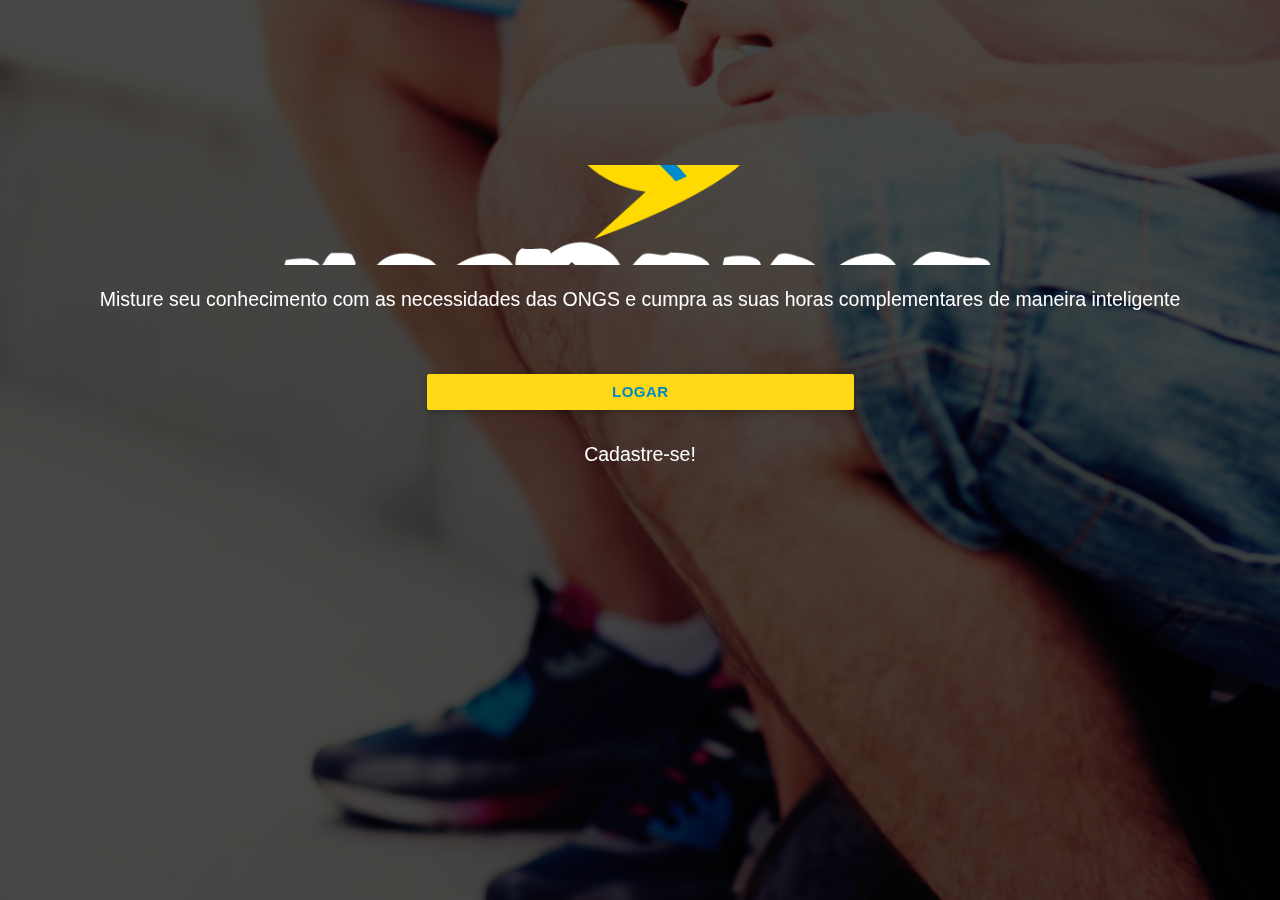
<file: hackathon/platforms/android/assets/www/index.html>
<!DOCTYPE html>
<html lang="pt-br">
    <head>
        <meta name="format-detection" content="telephone=no">
        <meta http-equiv="Content-type" name="viewport" content="initial-scale=1.0, maximum-scale=1.0, user-scalable=no, width=device-width">
        <title>AlceOne</title>
        <link href="css/materialize.min.css" rel="stylesheet" type="text/css"/>
        <link href="css/estrutura.css" rel="stylesheet" type="text/css"/>
        <link href="css/style.css" rel="stylesheet" type="text/css"/>
    </head>
    <body>
    	<div class="row landing-picture icon">
    		<div class="icon logo center"></div>
    		<p>Misture seu conhecimento com as necessidades das ONGS e cumpra as suas horas complementares de maneira inteligente</p>
    		<a class="waves-effect waves-light btn col s4 center yellow-btn bold" style="float: none;">Logar</a>
    		<footer>
	        	<p class="cadastro">Cadastre-se!</p>
	        </footer>
    	</div>
        <div class="container" id="login-container">
    		<div class="row center">
<!-- 				<div class="preloader-wrapper big active center"> -->
<!-- 					<div class="spinner-layer spinner-yellow-only"> -->
<!-- 						<div class="circle-clipper left"> -->
<!-- 				       		<div class="circle"></div> -->
<!-- 				     	</div> -->
<!-- 					     <div class="gap-patch"> -->
<!-- 					       	<div class="circle"></div> -->
<!-- 					     </div> -->
<!-- 					     <div class="circle-clipper right"> -->
<!-- 					       	<div class="circle"></div> -->
<!-- 					     </div> -->
<!-- 				  	</div> -->
<!-- 				</div> -->
    			<div class="icon center logo"></div>

    			<form id="loginForm" method="post" name="loginForm" class="col s12">
	    			<div class="input-field col s12">
			          <input id="ds_login" name="username" placeholder="Login" type="email" class="validate">
			          <label class="input-error" data-error="Digite um email válido"></label>
			        </div>
			        <div class="input-field col s12">
			          <input id="ds_senha" name="password" placeholder="Senha" type="password" class="validate">
			        </div>
			        <a class="waves-effect waves-light btn col s12 center login-btn">Entrar</a>
		        </form> 

		        <form id="cadastroForm" method="post" name="cadastroForm" class="col s12">
	    			<div class="input-field col s12">
			          <input id="nm_usuario" name="user[name]" placeholder="Nome Completo" type="text" class="validate">
			          <label class="input-error" data-error="Digite um nome"></label>
			        </div>
	    			<div class="input-field col s12">
			          <input id="email" name="user[username]" placeholder="Email" type="email" class="validate">
			          <label class="input-error" data-error="Digite um email válido"></label>
			        </div>
			        <div class="input-field col s12">
			          <input id="ds_senha" name="user[password]" placeholder="Senha" type="password" class="validate">
			        </div>
			        <div class="input-field col s12">
			          <input id="confirm_password" name="confirm" placeholder="Confirmar Senha" type="password" class="validate">
			        </div>
			        <a class="waves-effect waves-light btn col s12 center cadastro-btn">Cadastrar</a>
		        </form>
    		</div>
    		<div class="clear"></div>
    		<footer>
	        	<p>Ainda não fez seu cadastro?</p><a class="cadastro">&nbsp;<i>Clique aqui!</i></a>
	        </footer>
    	</div>
        <script src="cordova.js"></script>
    	<script src="js/jquery.js"></script>
		<script src="js/materialize.min.js"></script>
		<script src="js/index.js"></script>
        <script src="js/init.js"></script>
    </body>
</html>
</file>
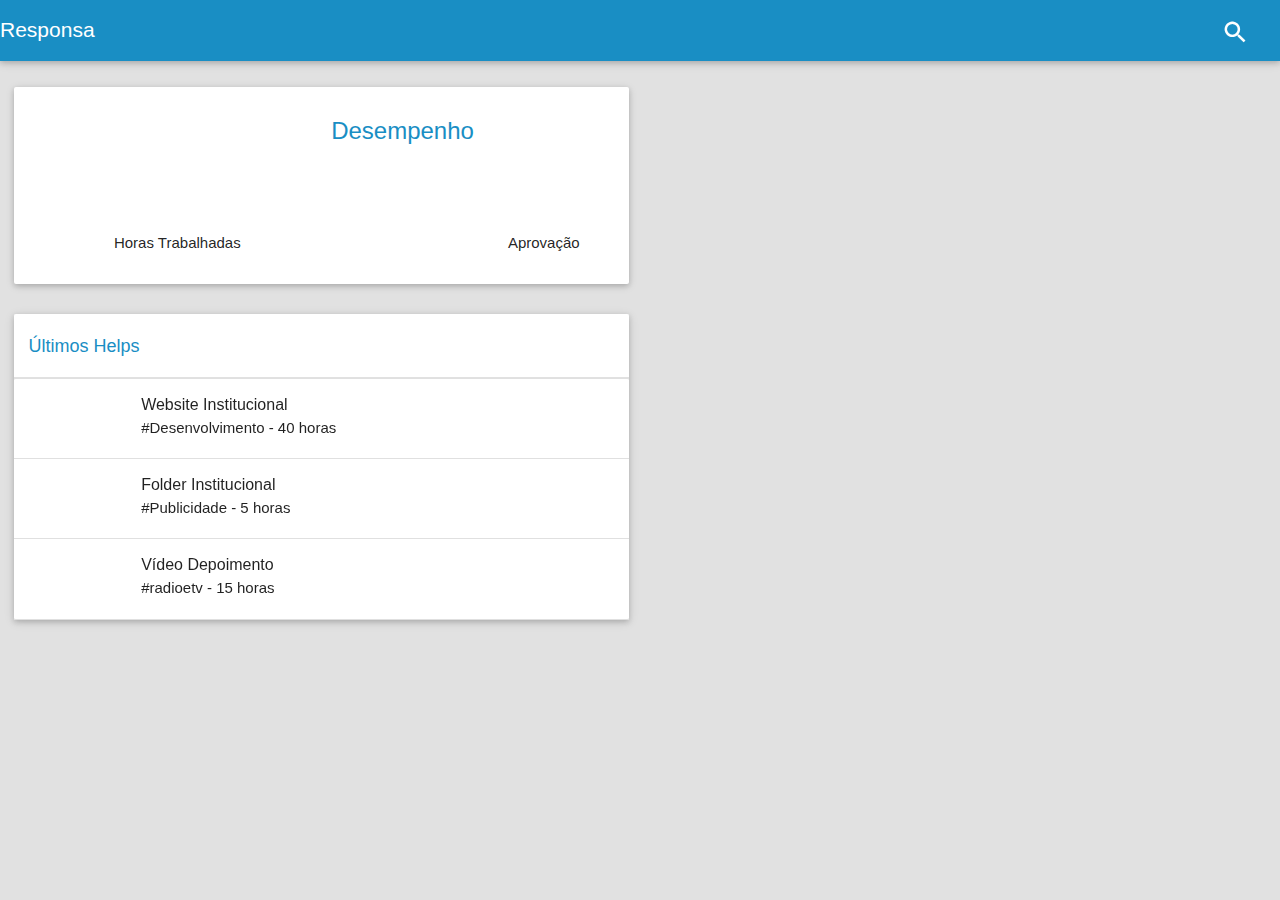
<file: hackathon/platforms/android/assets/www/dashboard.html>
<!DOCTYPE HTML>
<html>
    <head lang="pt-br">
        <meta http-equiv="Content-type" name="viewport" content="initial-scale=1.0, maximum-scale=1.0, user-scalable=no, width=device-width">
        <meta charset="utf8"/>
        <title>Responsa</title>
        <link href="css/materialize.min.css" rel="stylesheet" type="text/css"/>
        <link href="css/jquery.easy-pie-chart.css" rel="stylesheet" type="text/css"/>
        <link href="css/estrutura.css" rel="stylesheet" type="text/css"/>
        <link href="css/style.css" rel="stylesheet" type="text/css"/>
    </head>
    <body>
    	<div class="container" id="home-container">
    	 	<nav>
				<div class="nav-wrapper">
				  	<ul id="slide-out" class="side-nav">
					  	<li class="icon menu-banner">
						  	<div class="user-info">
						  		<div class="icon circle person-head"></div>
							  	<b class="nome"></b><br>
							  	<span class="email"></span>
						  	</div>
					  	</li>
					  	<li><i class="mdi-action-language left"></i><a href="atividades.html">Lista de Atividades</a></li>
					  	<li><i class="mdi-editor-insert-chart left"></i><a href="dashboard.html">Progressos</a></li>
					  	<li><i class="mdi-action-assignment-ind left"></i><a href="perfil.html">Meu Perfil</a></li>
				    	<li><i class="mdi-action-settings-power left"></i><a href="index.html">Sair</a></li>
				  	</ul>
				  	<a href="#" data-activates="slide-out" class="button-collapse"><i class="mdi-navigation-menu"></i></a>
			    	<a href="#" class="brand-name">Responsa</a>
			    	<i class="mdi-action-search waves-effect waves-light right"></i>
			    	<!-- <form>
				      <div class="input-field">
				        <input id="search" type="search" required>
				        <label for="search"><i class="material-icons">search</i></label>
				        <i class="material-icons">close</i>
				      </div>
				    </form> -->
			  	</div>
			</nav>
<!-- 			<div class="progress"> -->
<!-- 			    <div class="indeterminate"></div> -->
<!-- 			</div> -->
			<div class="row content">
			     <div class="col s12 m6">
			       <div class="card" id="fornecedor-card">
			         <div class="card-content">
			           <span class="card-title">Desempenho</span>
			           <div class="chart col s6 left">
			           	<div class="percentage easyPieChart desempenho" data-percent="0">
			           		<span class="percent-chart desempenhoTxt">130h</span>
			           	</div>
			           	<div class="chart-title text-center">Horas Trabalhadas</div>
			           </div>
			           <div class="chart right">
			           	<div class="percentage easyPieChart aprovacao" data-percent="0">
			           		<span class="percent-chart aprovacaoTxt">95%</span>
			           	</div>
			           	<div class="chart-title text-center">Aprovação</div>
			           </div>
			         </div>
			         <div class="clear"></div>
<!-- 			         <div class="card-action"> -->
<!-- 			           <a href="#" class="waves-effect">Sincronizar</a> -->
<!-- 			           <a class="waves-effect modal-trigger" href="#modalMap">Mapa</a> -->
<!-- 			         </div> -->
			       </div>
			       <div class="row center list" id="ultimos-trabalhos-list">
			       		<div class="header-title">
							<h5>Últimos Helps</h5>
						</div>
						 <ul class="collection">
						    <li class="collection-item avatar waves-effect col s12 teatro" onclick="atividadeDescricao(2);"><i class="circle" style="background-image: url(http://s3.postimg.org/99a6eayb3/SITE.jpg)"></i><div class="col s1 right product-status"><a href="#modalMap" class="modal-trigger"></a></div><div class="col s9 right"><span class="title">Website Institucional</span><p class="description">#Desenvolvimento - 40 horas</p></div></li>
						    <li class="collection-item avatar waves-effect col s12 teatro" onclick="atividadeDescricao(3);"><i class="circle" style="background-image: url(http://s24.postimg.org/jbkufyg6p/FOLDER.jpg)"></i><div class="col s1 right product-status"><a href="#modalMap" class="modal-trigger"></a></div><div class="col s9 right"><span class="title">Folder Institucional</span><p class="description">#Publicidade - 5 horas</p></div></li>
						    <li class="collection-item avatar waves-effect col s12 teatro" onclick="atividadeDescricao(6);"><i class="circle" style="background-image: url(http://s16.postimg.org/dk3w240mp/VIDEO.jpg)"></i><div class="col s1 right product-status"><a href="#modalMap" class="modal-trigger"></a></div><div class="col s9 right"><span class="title">Vídeo Depoimento</span><p class="description">#radioetv - 15 horas</p></div></li>
						 </ul>
					</div>
			     </div>
		   	</div>
    		<div class="clear"></div>
    	</div>
    	<script src="cordova.js"></script>
    	<script src="js/jquery.js"></script>
    	<script src="js/jquery.easypiechart.min.js"></script>
		<script src="js/materialize.min.js"></script>
		<script src="js/init.js"></script>
		<script src="js/dashboard.js"></script>
    </body>
</html>
</file>
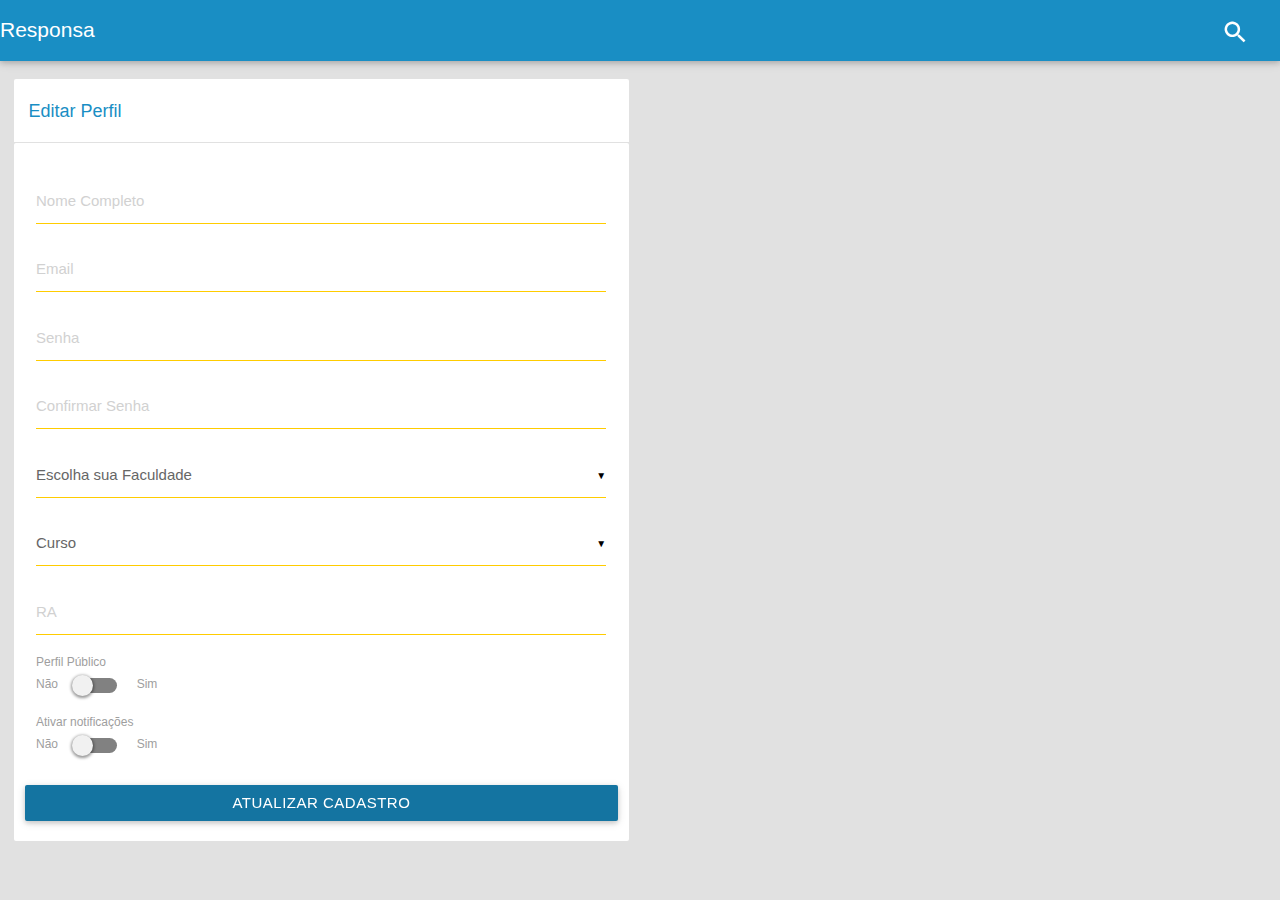
<file: hackathon/platforms/android/assets/www/editar_perfil.html>
<!DOCTYPE HTML>
<html>
    <head lang="pt-br">
        <meta http-equiv="Content-type" name="viewport" content="initial-scale=1.0, maximum-scale=1.0, user-scalable=no, width=device-width">
        <meta charset="utf8"/>
        <title>Responsa</title>
        <link href="css/materialize.min.css" rel="stylesheet" type="text/css"/>
        <link href="css/estrutura.css" rel="stylesheet" type="text/css"/>
        <link href="css/style.css" rel="stylesheet" type="text/css"/>
    </head>
    <body>
    	<div class="container" id="home-container">
    	 	<nav>
				<div class="nav-wrapper">
				  	<ul id="slide-out" class="side-nav">
					  	<li class="icon menu-banner">
						  	<div class="user-info">
						  		<div class="icon circle person-head"></div>
							  	<b class="nome"></b><br>
							  	<span class="email"></span>
						  	</div>
					  	</li>
					  	<li><i class="mdi-action-language left"></i><a href="atividades.html">Lista de Atividades</a></li>
					  	<li><i class="mdi-editor-insert-chart left"></i><a href="dashboard.html">Progressos</a></li>
					  	<li><i class="mdi-action-assignment-ind left"></i><a href="perfil.html">Meu Perfil</a></li>
				    	<li><i class="mdi-action-settings-power left"></i><a href="index.html">Sair</a></li>
				  	</ul>
				  	<a href="#" data-activates="slide-out" class="button-collapse"><i class="mdi-navigation-menu"></i></a>
			    	<a href="#" class="brand-name">Responsa</a>
			    	<i class="mdi-action-search waves-effect waves-light right"></i>
			  	</div>
			</nav>
			<div class="row content" id="perfil-content">
			     <div class="col s12 m6">
			     	<div class="header-title">
						<h5>Editar Perfil</h5>
					</div>
			       <div class="card" id="fornecedor-card">
			         <div class="card-content" style="padding: 20px 0;">
			           <form id="perfilForm" method="post" name="perfilForm" class="col s12">
		    			
		    			<div class="input-field col s12">
			          	  <input id="nm_usuario" name="user[name]" placeholder="Nome Completo" type="text" class="validate">
		          		  <label class="input-error" data-error="Digite um nome"></label>
				        </div>

		    			<div class="input-field col s12">
				          <input id="user[email]" name="user[username]" placeholder="Email" type="email" class="validate">
				          <label class="input-error" data-error="Digite um email válido"></label>
				        </div>
				        <div class="input-field col s12">
				          <input id="ds_senha" name="user[password]" placeholder="Senha" type="password" class="validate">
				        </div>
				        <div class="input-field col s12">
				          <input id="confirm_password" name="confirm" placeholder="Confirmar Senha" type="password" class="validate">
				        </div>

				        <div class="input-field col s12">
						    <select name="user[faculdade]">
						      <option value="" disabled selected>Escolha sua Faculdade</option>
						      <option value="IBTA">IBTA</option>
						      <option value="PUC">PUC</option>
						      <option value="Mackenzie">Mackenzie</option>
						    </select>
<!-- 						    <label>Faculdade</label> -->
						</div>

						<div class="input-field col s12">
						    <select name="user[curso]">
						      <option value="" disabled selected>Curso</option>
						      <option value="Ciências da Computação">Ciências da Computação</option>
						      <option value="Publicidade">Publicidade</option>
						      <option value="Relações Públicas">Relações Públicas</option>
						    </select>
<!-- 						    <label>Curso</label> -->
						</div>

						<div class="input-field col s12">
				          <input id="ra" name="user[ra]" placeholder="RA" type="text" class="validate">
				        </div>

				        <div class="col s12">
				        	<label>Perfil Público</label>
					        <div class="switch">
							    <label>
							      Não
							      <input type="checkbox" name="perfil_publico">
							      <span class="lever"></span>
							      Sim
							    </label>
							</div>
						</div>
						<br>
						<div class="col s12" style="margin-top: 1rem;">
				        	<label>Ativar notificações</label>
					        <div class="switch">
							    <label>
							      Não
							      <input type="checkbox" name="notificacao">
							      <span class="lever"></span>
							      Sim
							    </label>
							</div>
						</div>

				        <button type="submit" class="waves-effect waves-light btn col s12 center cadastro-btn" style="margin-top: 2rem !important;">Atualizar Cadastro</button>
			           </form>
			           <div class="clear"></div>
			         </div>
			         <div class="clear"></div>
			       </div>
<!-- 			       <div class="row center list" id="ultimos-trabalhos-list"> -->
<!-- 						<div class="header-title"> -->
<!-- 							<h5>Últimos Trabalhos</h5> -->
<!-- 						</div> -->
<!-- 						 <ul class="collection"> -->
<!-- 						    <li class="collection-item avatar waves-effect col s12 teatro"> -->
<!-- 						      <i class="circle mdi-action-query-builder"></i> -->
<!-- 						      <div class="col s1 right product-status"> -->
<!-- 						      	  <a href="#modalMap" class="modal-trigger"></a> -->
<!-- 						      </div> -->
<!-- 						      <div class="col s9 right"> -->
<!-- 							      <span class="title">Desenvolvimento de Site</span> -->
<!-- 							      <p class="description">Programação - 80 horas</p> -->
<!-- 						      </div> -->
<!-- 						    </li> -->
<!-- 						    <li class="collection-item avatar waves-effect col s12 teatro"> -->
<!-- 						      <i class="circle mdi-action-query-builder"></i> -->
<!-- 						      <div class="col s1 right product-status"> -->
<!-- 						      	  <a href="#modalMap" class="modal-trigger"></a> -->
<!-- 						      </div> -->
<!-- 						      <div class="col s9 right"> -->
<!-- 							      <span class="title">Desenvolvimento de Site</span> -->
<!-- 							      <p class="description">Programação - 80 horas</p> -->
<!-- 						      </div> -->
<!-- 						    </li> -->
<!-- 						    <li class="collection-item avatar waves-effect col s12 teatro"> -->
<!-- 						      <i class="circle mdi-action-query-builder"></i> -->
<!-- 						      <div class="col s1 right product-status"> -->
<!-- 						      	  <a href="#modalMap" class="modal-trigger"></a> -->
<!-- 						      </div> -->
<!-- 						      <div class="col s9 right"> -->
<!-- 							      <span class="title">Desenvolvimento de Site</span> -->
<!-- 							      <p class="description">Programação - 80 horas</p> -->
<!-- 						      </div> -->
<!-- 						    </li> -->
<!-- 						    <li class="collection-item avatar waves-effect col s12 teatro"> -->
<!-- 						      <i class="circle mdi-action-query-builder"></i> -->
<!-- 						      <div class="col s1 right product-status"> -->
<!-- 						      	  <a href="#modalMap" class="modal-trigger"></a> -->
<!-- 						      </div> -->
<!-- 						      <div class="col s9 right"> -->
<!-- 							      <span class="title">Desenvolvimento de Site</span> -->
<!-- 							      <p class="description">Programação - 80 horas</p> -->
<!-- 						      </div> -->
<!-- 						    </li> -->
<!-- 						 </ul> -->
<!-- 					</div> -->
			     </div>
		   	</div>
    		<div class="clear"></div>
    	</div>
    	<script src="cordova.js"></script>
    	<script src="js/jquery.js"></script>
		<script src="js/materialize.min.js"></script>
		<script src="js/init.js"></script>
		<script src="js/editar_perfil.js"></script>
    </body>
</html>
</file>
<file: hackathon/platforms/android/assets/www/css/estrutura.css>
@font-face {
  font-family: 'Material Icons';
  font-style: normal;
  font-weight: 400;
  src: local('Material Icons'), local('MaterialIcons-Regular'), url(http://fonts.gstatic.com/s/materialicons/v7/2fcrYFNaTjcS6g4U3t-Y5ZjZjT5FdEJ140U2DJYC3mY.woff2) format('woff2');
}

/*Structure Classes*/
.clear{ clear: both; }
.left{ float: left; }
.center{ margin: 0 auto !important; }
.right{ float: right; }
.bold{ font-weight: bold; }
.container{	height: 100%; width: 100%; }
.nav-wrapper i{ font-size: 1.9rem !important; margin: 0 1rem; }
.nav-wrapper .button-collapse, .nav-wrapper .button-collapse i{ height: 100%; line-height: 59px; }
.nav-wrapper .brand-name{ font-size: 1.4rem; }
.side-nav .collapsible-header{ font-size: 1.3rem; margin: 0; }
.side-nav a{ height: 60px; line-height: 60px;}
.container{ overflow-x: hidden; }
.row{ margin: 0 auto; }
.input-field label{ left: 0; }
.input-field:not(:first-child){ margin-top: 0.5rem; }
.input-error{ margin-top: -2rem; width: 100%; }
.btn{ display: block; }
.preloader-wrapper{ display: none; left: 10.8rem; position: absolute; text-align: center; top: 11.3rem; vertical-align: middle; }
.progress{ display: none; margin: 0; }
h5, h6{ text-align: left; }
.card-content p, .modal-content p{ text-align: justify; }
.collection{ border-left: none;  border-right: none; margin: 0; }
.collection .collection-item{ padding: 15px 20px !important; text-align: left; border-left: none;  border-right: none; }
.collection .collection-item.avatar{ min-height: 80px; }
#checkout-card .card-action a{ margin-right: 0 !important; padding: 0.5rem 1rem; }
.modal{ z-index: 2; }
.modal#modalMap{ max-height: 100%; top: 3%; width: 92%; }
.modal#modalMap #map-canvas{ min-height: 250px; max-height: 350px; }
.chart{ float: none; margin-bottom: 2rem; } 
.percentage{ width: 110px; height: 110px; line-height: 110px; }
.percent-chart{ display: none; text-align: center; }
.chart-title{ text-align: center; }
.list{ margin-top: 2rem !important; }
.list{ box-shadow: 0 2px 5px 0 rgba(0,0,0,0.16),0 2px 10px 0 rgba(0,0,0,0.12); }
/*=================*/

/*Icons*/
.material-icons {
  font-family: 'Material Icons';
  font-weight: normal;
  font-style: normal;
  font-size: 24px;
  line-height: 1;
  letter-spacing: normal;
  text-transform: none;
  display: inline-block;
  word-wrap: normal;
  -webkit-font-feature-settings: 'liga';
  -webkit-font-smoothing: antialiased;
}
/*====*/

/*List Icons*/
.circle{ background-position: center; background-repeat: no-repeat; background-size: 142%; height: 50px !important; width: 50px !important; }
.circle#carne-bovina{ background-image: url(../img/carne-bovina.jpg); }
.circle#macarrao{ background-image: url(../img/macarrao.jpg); }
.circle#queijo{ background-image: url(../img/queijo.jpg); }
.circle#creme-de-leite{ background-image: url(../img/creme-de-leite.jpg); }
.circle.mdi-action-query-builder{ font-size: 2rem !important; padding-top: 0.2rem; padding-left: 0.2rem; }
/*==========*/

/*Images*/
.icon{
	background-position: center;
	background-repeat: no-repeat;
	background-size: 100%;
}
.icon.logo{ background-image: url(../img/icon.png); height: 70px; width: 70px;}
.icon.camera{ background-image: url(../img/camera-icon.svg); width: 50px; height: 50px;}
/*======*/

html{
	font-family: "Roboto Light", sans-serif !important;
	overflow-x: hidden;
	touch-action: manipulation;
}
body{
	height: 100%;
	margin: 0;
	transition: opacity ease-in 0.2s;
	-webkit-overflow-scrolling: touch;
	-webkit-tap-highlight-color: transparent;
	width: 100%;
}
nav, .report .collapsible-header{
	height: 61px;
	line-height: 59px;
}
i.mdi-action-search{
	border-radius: 60px;
	text-align: center;
	width: 60px;
}
form#cadastroForm{
	display: none;
}
.input-field#pesquisa-input-field{
	height: 50px;
	margin-top: 0;
}
.input-field.pinned{	
	width: 100%;
	z-index: 10;	
}
.input-field#pesquisa-input-field i{
	font-size: 27px;
  	margin-left: 1rem;
}
.input-field#pesquisa-input-field input{ 
 	height: 100%;
 	padding-left: 1rem;
 	width: 96%;
}
.landing-picture{
	background-image: url(../img/bg_inicial.png);
	height: 100%;
	padding-top: 11rem;
	position: absolute;
	width: 100%;
	z-index: 2;
}
.landing-picture .logo{
	background-image: url(../img/logo.png) !important;
    background-size: 59%;
    height: 100px;
    width: 100%;
}
.landing-picture p{
	font-size: 1.3rem;
	text-align: center;
}
.yellow-btn{
	margin-bottom: 2rem !important;
	margin-top: 4rem !important;
}
.product-status{
	font-size: 2.2rem;
  	padding-top: 0.8rem !important;
}
.product-status i.mdi-action-done{
	display: none;
	margin-right: -0.4rem !important;
}
.no-margin, .no-margin ul.collection{
	margin: 0 !important;
}
.collection-item input[type="number"]{
	margin-bottom: 0;
	text-align: center;
}
#checkout-card .card-action{
	border-top: none !important;
	padding: 10px !important;
	text-align: right;
}
.modal ul.collection{
	margin-bottom: 0;
}
.modal ul.collection li{
	padding-left: 6rem !important;
	width: 100%;
}
i.mdi-action-perm-identity{
	font-size: 3rem !important;
}
.card#fornecedor-card .card-action{
	padding: 10px;
}
.card#fornecedor-card .card-action a{
	margin-right: 0;
	padding: 8px;
}
#pendentes-list{
	padding-top: 0;
}
.image-header{
	background-image: url('../img/menu-banner.jpg');
	height: 180px;
	margin-top: -5rem; 
	padding-left: 2rem;
	padding-top: 8rem;
	width: 100%
}
.image-header b{
	font-size: 2rem;
}
.header-title{
	border-bottom: 1px solid #e1e1e1;
	border-top-left-radius: 2px;
    border-top-right-radius: 2px;
	padding: 0.7rem 1rem;
}
.header-title h5{
	font-size: 1.2rem !important;
}
.menu-banner{ 
	background-image: url('../img/menu-banner.jpg'); 
	padding-bottom: 0.5rem !important;
}
.menu-banner .user-info{
	line-height: 1.9rem;
    padding-top: 2.5rem;
    text-shadow: 0px 0px 1px #444;
}
.person-head{
	background-image: url('../img/person-head.png');
	box-shadow: 8px 2px 14px 0 rgba(0,0,0,0.2),0 6px 20px 0 rgba(0,0,0,0.19);
	height: 50px;
	margin-bottom: 1rem;
	width: 50px;
}
#perfil-content .header-title{
	border-bottom: 1px solid #e1e1e1;
}
#perfil-content .person-head{
	margin-right: 2rem;
	box-shadow: none !important;
}
#perfil-content .card, .list .card{
	box-shadow: none;
	margin-top: 0;
}
#perfilForm label{
/* 	margin-left: 1rem !important; */
}
.container#login-container .row{
	padding: 10rem 1rem 6rem;
	vertical-align: middle;
}
.btn-floating{
	margin-top: -3rem;
    margin-right: 2rem;
    width: 70px !important;
    font-size: 4.3rem !important;
    height: 70px !important;
}
.btn-floating i{
	font-size: 2.1rem !important;
}
.no-background .button-collapse, .no-background .brand-name, .no-background .mdi-action-search, .image-header{
	text-shadow: 0px 0px 1px #444;
}
.row.content{
	padding: 1.2rem 0.9rem;
}
.row.content .collapsible-header, .row.content .collapsible-body{
	text-align: left;
}
.collapsible-body .btn{
	margin-left: 7rem !important;
  	margin-bottom: 2rem !important;
}
footer{
	bottom: 0;
	text-align: center;
}
</file>
<file: hackathon/platforms/android/assets/www/css/style.css>
body{ background-color: #e1e1e1; }
.nav-wrapper.no-background{ background-color: transparent !important; }
.container#login-container, .nav-wrapper, .collapsible-header.active, .report, .report:hover, .report.active, .side-nav li:hover, .side-nav li.active{	background-color: #198ec4 !important; }
.card-title{ color: #198ec4 !important; }
.report:hover, .report.active, .side-nav li:hover, .side-nav li.active, .report .mdi-action-assessment, .image-header, .landing-picture p{ color: #fff !important; }
.input-field input{ border-bottom: 1px solid #FC0 !important; color: #fff; }
#perfilForm input{ color: #666; }
.input-field input:focus:not([readonly]), .input-field input:focus, .input-field input.valid{ border-bottom: 1px solid #FFCC00; box-shadow: 0 1px 0 0 #FFCC00; }
.input-field input.invalid:focus, .input-field input.invalid{ border-bottom: 1px solid #f09232; box-shadow: 0 1px 0 0 #f09232; }
.input-error.active::after{ color: #f09232 !important; }
.btn{ background-color: #1474a1; }
.yellow-btn{ background-color: #FFD916 !important; color: #0088C8 !important; }
.btn:hover{ background-color: #0d4f6d; }
.report .mdi-action-assessment{ color: #198ec4 !important; }
.nav-wrapper li i, .user-info-to-edit{ color: #666; }
.header-title, .collection .collection-item.avatar i.circle{ background-color: #fff !important; }
.report a{ color: #444 !important; } 
.nav-wrapper li:not(.report):hover i, .nav-wrapper li:not(.report):hover a{ color: #444; }
h5{ color: #198ec4; }
.side-nav .collapsible-header, .side-nav .collapsible-header i, .collapsible li.active .collapsible-header, footer p{ color: #fff !important; }
footer a{ color: #ccc; }
.switch label input[type=checkbox]:checked+.lever { background-color: #198ec4 !important; }
.switch label input[type=checkbox]:checked+.lever:after { background-color: #0F5271 !important; }
</file>
